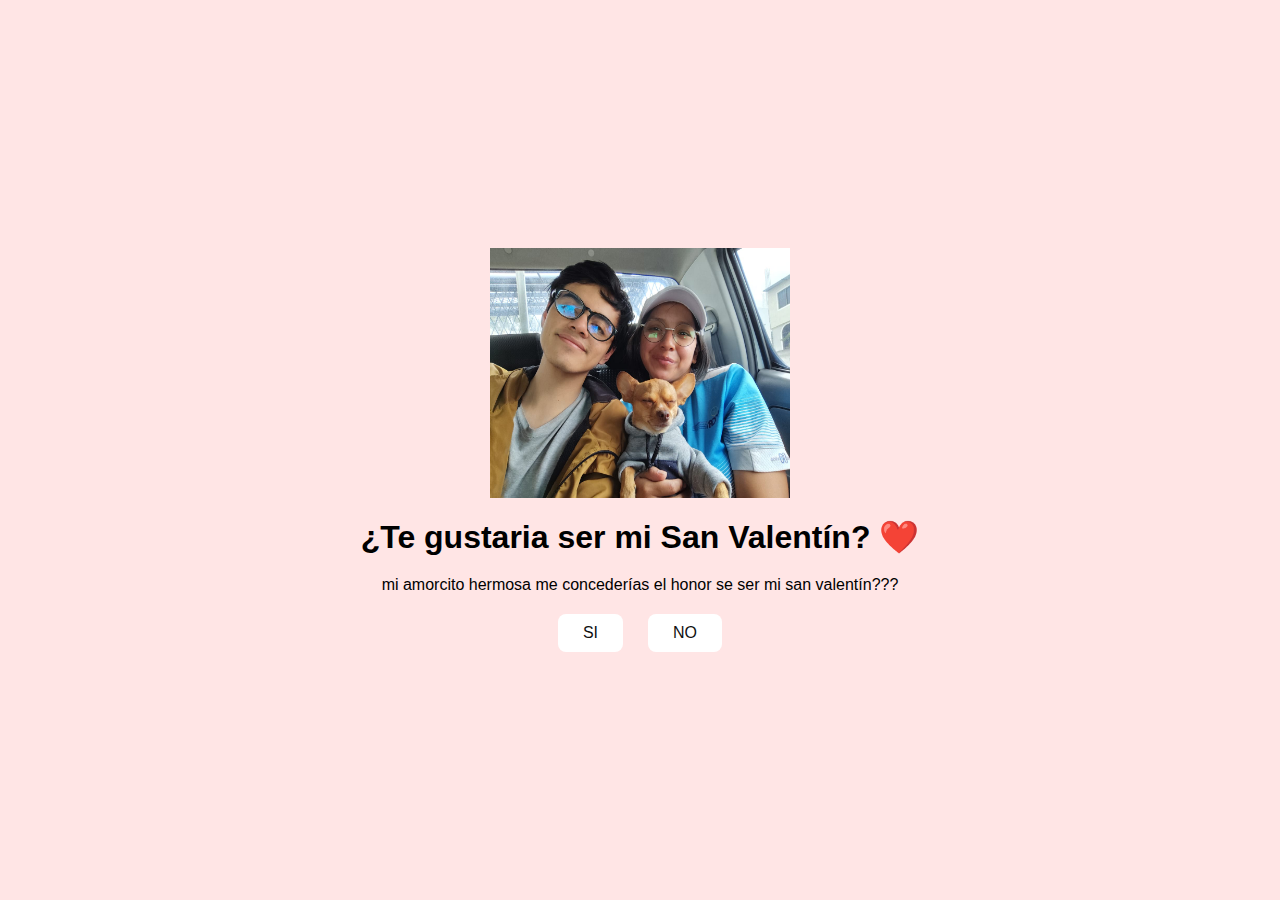
<file: index.html>
<!DOCTYPE html>
<html lang="en">
<head>
    <meta charset="UTF-8">
    <meta name="viewport" content="width=device-width, initial-scale=1.0">
    <link rel="stylesheet" href="style.css">
    <title>PEDIDO PARA MI AMORCITO</title>
</head>
<body>
    <div class="container">
        <img src="Imagen1.jpg" alt="TE AMOOOOO" style="width:300px;height:250px;">
        <h1>¿Te gustaria ser mi San Valentín? ❤️</h1>
        <p>mi amorcito hermosa me concederías el honor se ser mi san valentín???</p>
        <div class="btn">
            <a href="si.html">SI</a>
            <a href="no1.html">NO</a>
        </div>
    </div>
</body>
</html>
</file>
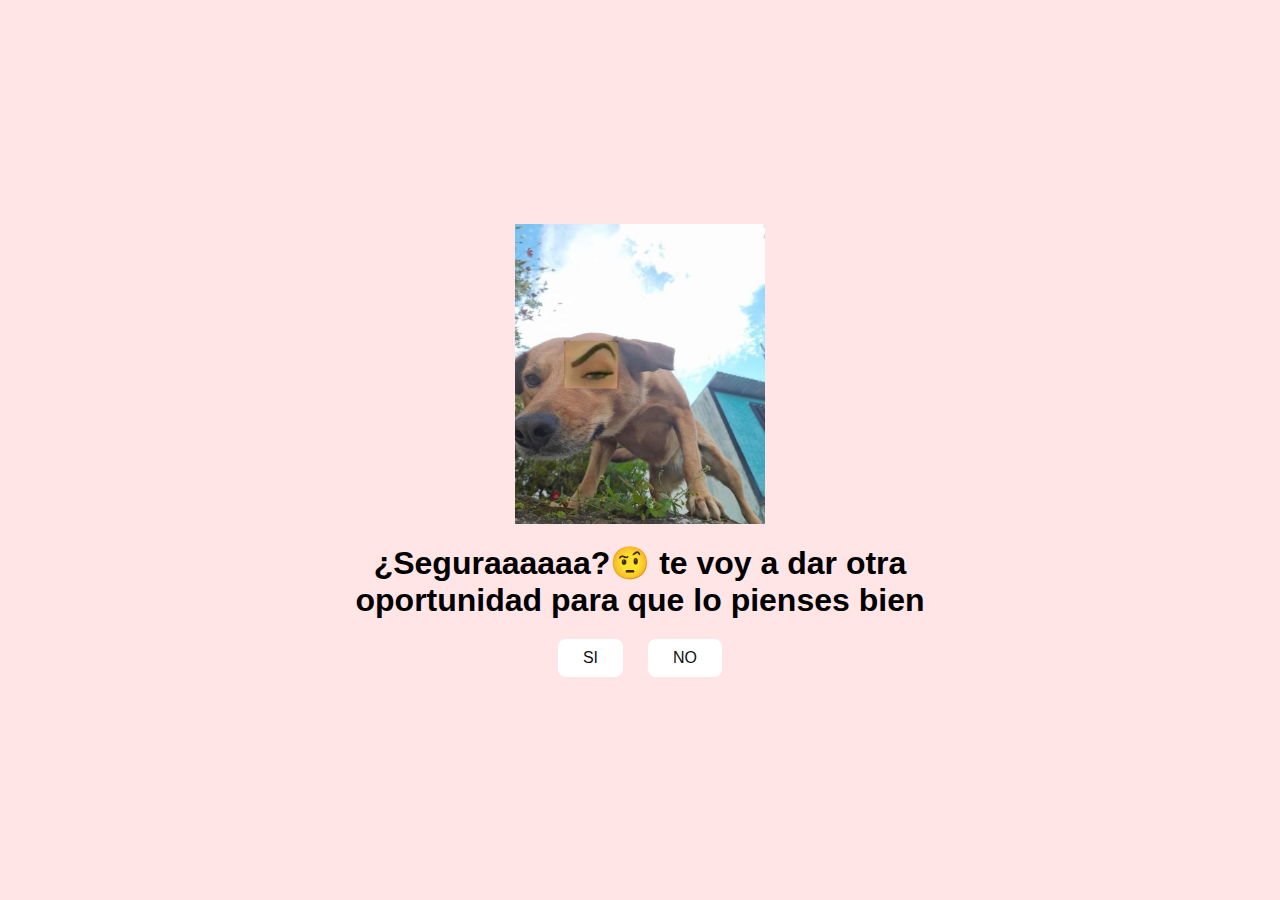
<file: no1.html>
<!DOCTYPE html>
<html lang="en">
<head>
    <meta charset="UTF-8">
    <meta name="viewport" content="width=device-width, initial-scale=1.0">
    <link rel="stylesheet" href="style.css">
    <title>MANDEEEEE...</title>
</head>
<body>
    <div class="container">
        <img src="perro.jpg" alt="TE AMOOOOO" style="width:250px;height:300px;">
        <h1>¿Seguraaaaaa?🤨 te voy a dar otra oportunidad para que lo pienses bien  </h1>
        <div class="btn">
            <a href="si.html">SI</a>
            <a href="no2.html">NO</a>
        </div>
    </div>
</body>
</html>
</file>
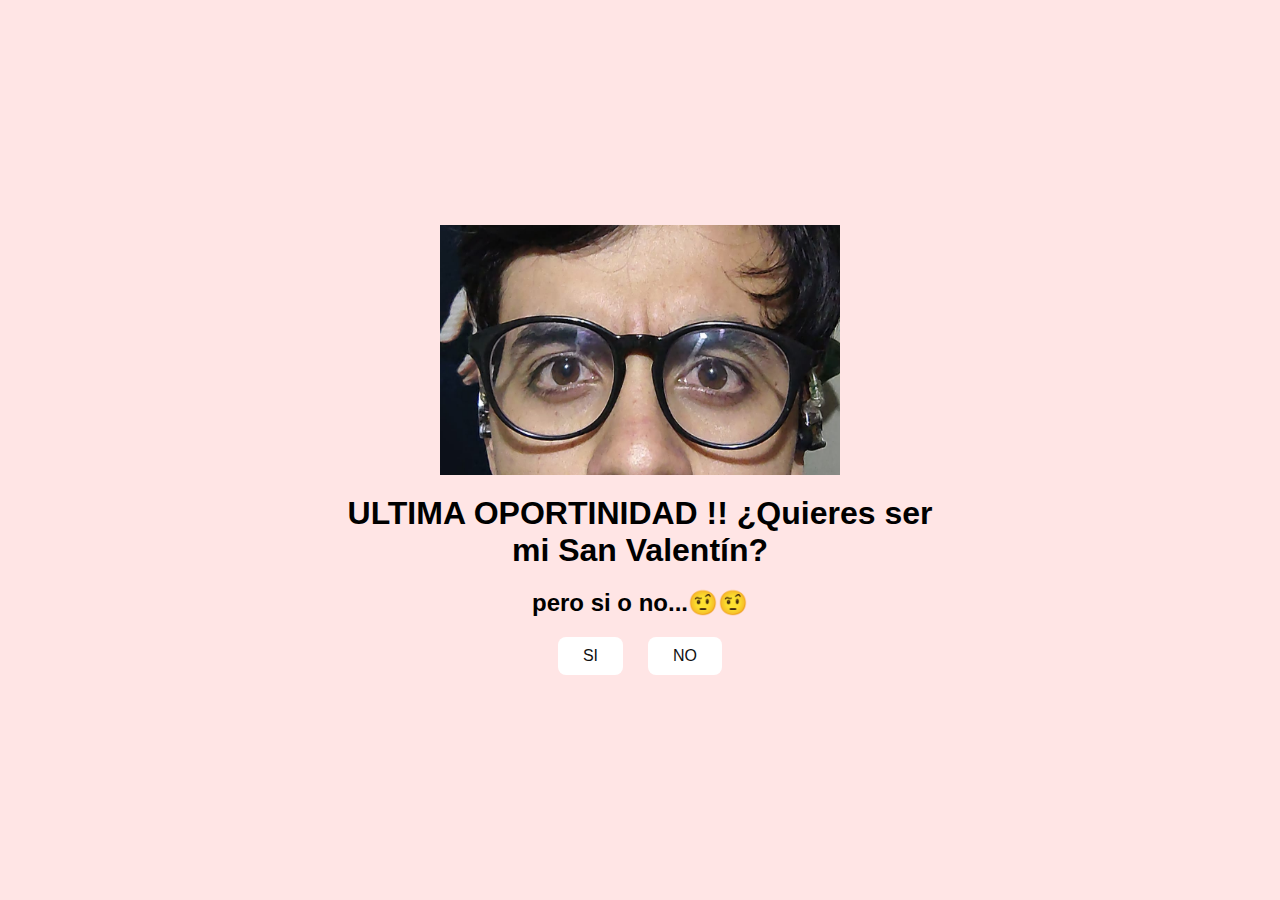
<file: no2.html>
<!DOCTYPE html>
<html lang="en">
<head>
    <meta charset="UTF-8">
    <meta name="viewport" content="width=device-width, initial-scale=1.0">
    <link rel="stylesheet" href="style.css">
    <title>PERO SI O NO</title>
</head>
<body>
    <div class="container">
        <img src="Imagen3.jpg" alt="TE AMOOOOO" style="width:400px;height:250px;">
        <h1>ULTIMA OPORTINIDAD !!  ¿Quieres ser mi San Valentín?   </h1>
        <h2>pero si o no...🤨🤨</h2>
        <div class="btn">
            <a href="si.html">SI</a>
            <a href="#" id="btn-random">NO</a>
        </div>
    </div>
    <script src="script.js"></script>
</body>
</html>
</file>
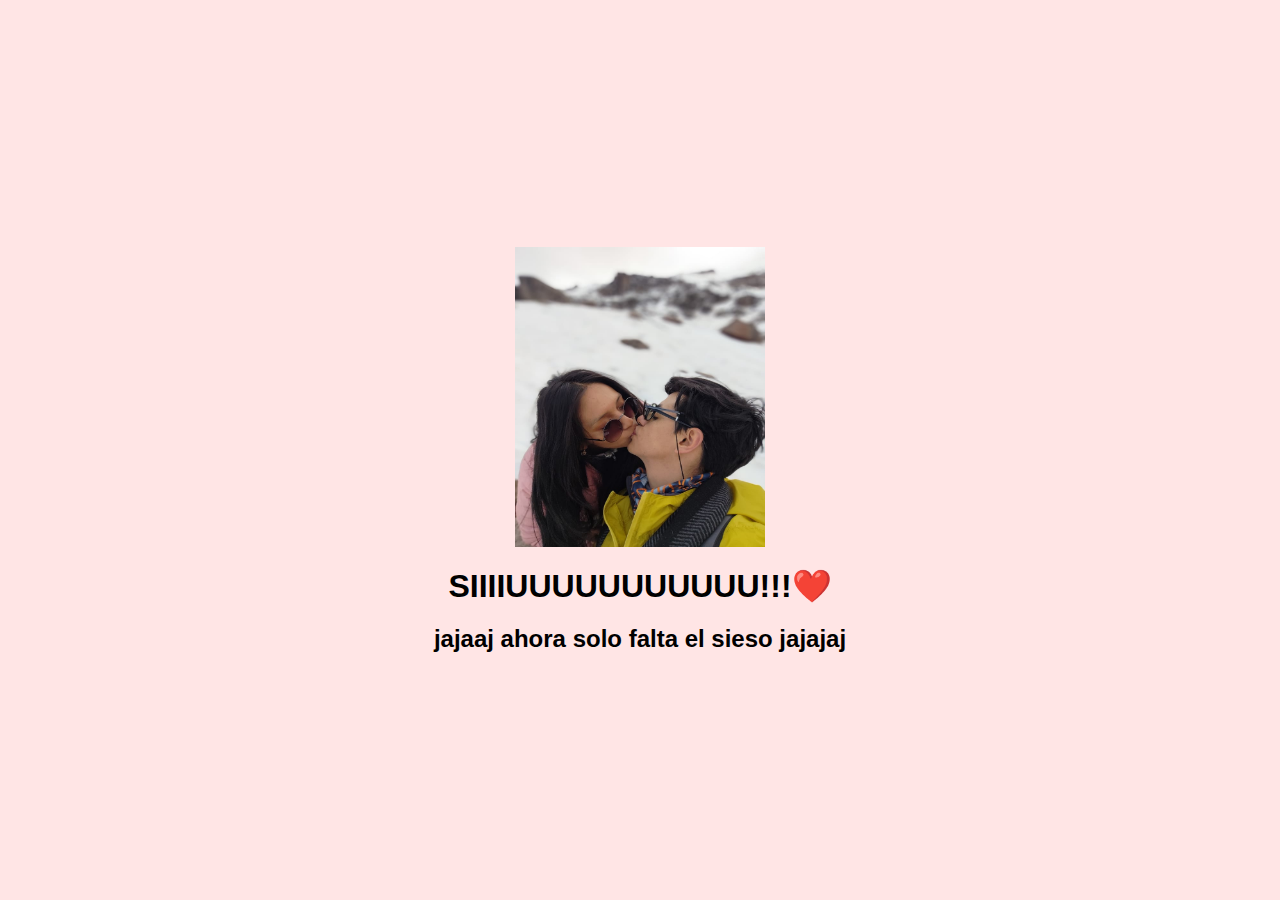
<file: si.html>
<!DOCTYPE html>
<html lang="en">
<head>
    <meta charset="UTF-8">
    <meta name="viewport" content="width=device-width, initial-scale=1.0">
    <link rel="stylesheet" href="style.css">
    <title>SIUUUUUUUU</title>
</head>
<body>
    <div class="container">
        <img src="Imagen2.jpg" alt="TE AMOOOOO" style="width:250px;height:300px;">
        <h1>SIIIIUUUUUUUUUUU!!!❤️ </h1>
        <h2>jajaaj ahora solo falta el sieso jajajaj</h2>
    </div>
</body>
</html>
</file>
<file: style.css>
* {
    margin: 0;
    padding: 0;
    box-sizing: border-box;
    font-family: sans-serif;
}

body {
    position: relative;
    width: 100%;
    min-height: 100vh;
    display: flex;
    justify-content: center;
    align-items: center;
    background-color: #ffe5e5;
}

.container {
    display: flex;
    flex-direction: column;
    text-align: center;
    align-items: center;
    gap: 20px;
    max-width: 600px;
    margin: 20px;
}

.container .tenor-gif-embed {
    display: flex;
    max-width: 200px;
}

.container .btn {
    display: flex;
    gap: 25px;
}

.btn a {
    text-decoration: none;
    color: #111;
    background: #fff;
    padding: 10px 25px;
    border-radius: 8px;
    box-shadow: 0.5rem 1rem 3rem hsl(0, 0, 0,0.3);

}
</file>
